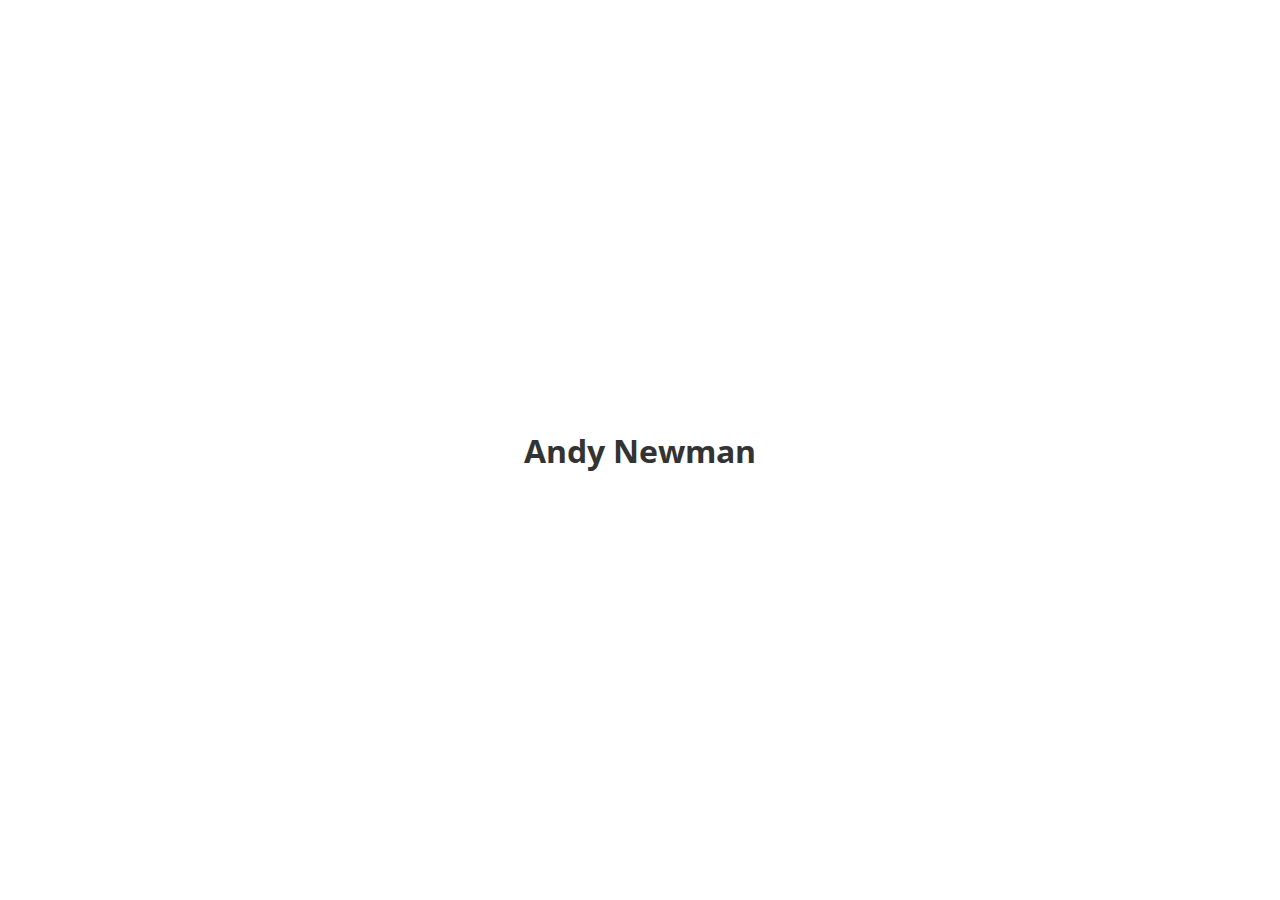
<file: index.html>
<!DOCTYPE html>
<html>
	<head>
		<title>Andy Newman</title>
		<link href='http://fonts.googleapis.com/css?family=Open+Sans' rel='stylesheet' type='text/css'>
		<link rel="stylesheet" href="styles/page.css">
		<meta name="viewport" content="width=device-width, initial-scale=1">
	</head>
	<body>
		<h1>Andy Newman</h1>
	</body>
</html>
</file>
<file: styles/page.css>
body, html {
	height: 100%;
	padding: 0;
	margin: 0;
}

body {
	display: flex;
	align-items: center;
	justify-content: center;
	font-family: 'Open Sans', sans-serif;
	color: #333;
}
</file>
